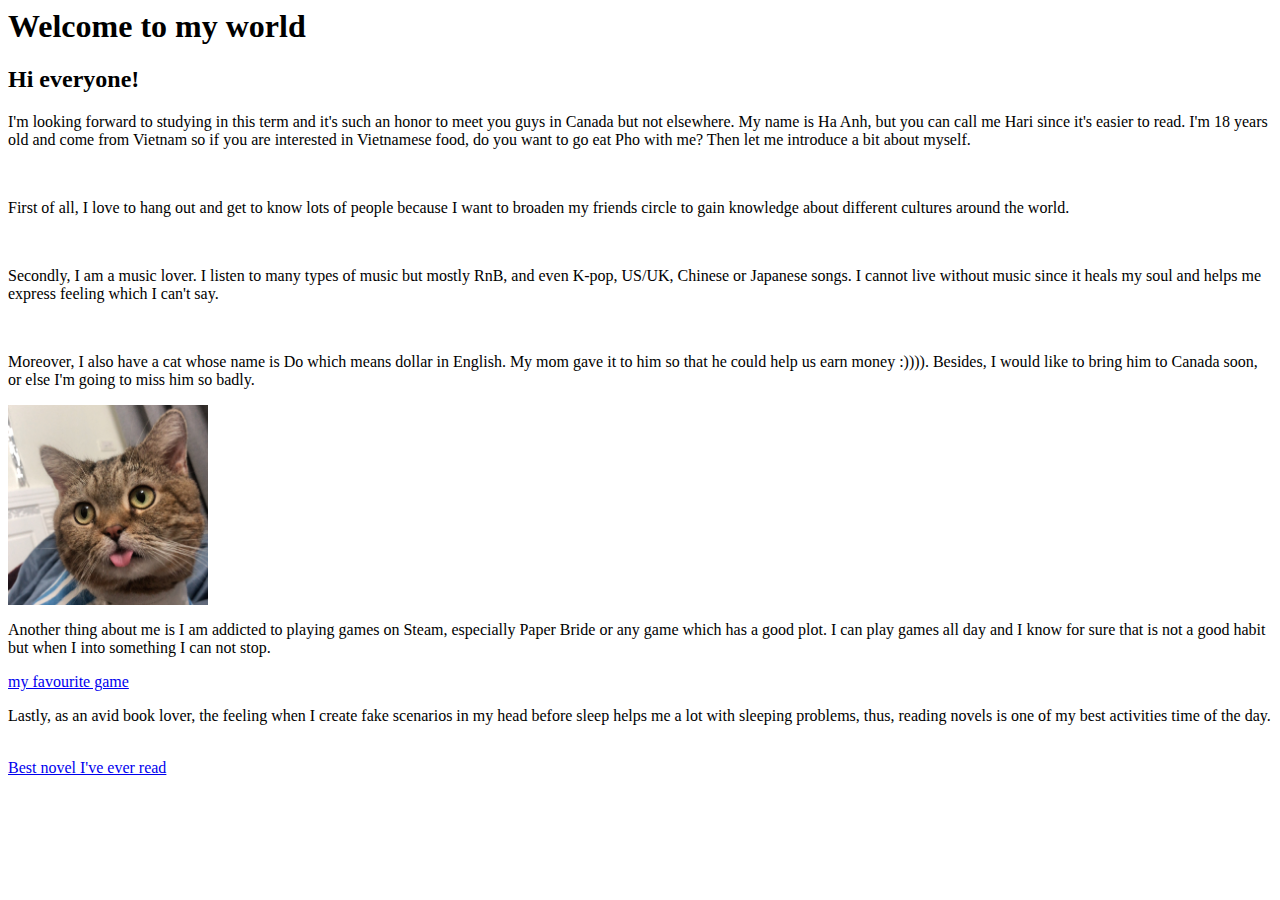
<file: index_hari.html>
<html>
<head>
    <title>Introduction about myself</title>
</head>

<body>
    <h1>Welcome to my world</h1> 
    <h2>Hi everyone!</h2>
    <p> I'm looking forward to studying in this term and it's such an honor to meet you guys in Canada but not elsewhere. My name is Ha Anh, but you can call me Hari since it's easier to read. I'm 18 years old and come from Vietnam so if you are interested in Vietnamese food, do you want to go eat Pho with me? Then let me introduce a bit about myself.</p><br>
    <p>First of all, I love to hang out and get to know lots of people because I want to broaden my friends circle to gain knowledge about different cultures around the world.</p><br>
    <p>Secondly, I am a music lover. I listen to many types of music but mostly RnB, and even K-pop, US/UK, Chinese or Japanese songs. I cannot live without music since it heals my soul and helps me express feeling which I can't say.</p><br>
    <p>Moreover, I also have a cat whose name is Do which means dollar in English. My mom gave it to him so that he could help us earn money :)))). Besides, I would like to bring him to Canada soon, or else I'm going to miss him so badly.</p>
    <img src="img/do.jpeg" alt="I wanna bring him to Canada" width="200" height="200"/>
    <p>Another thing about me is I am addicted to playing games on Steam, especially Paper Bride or any game which has a good plot. I can play games all day and I know for sure that is not a good habit but when I into something I can not stop.</p>
    <a href="https://twitter.com/gamefpscom?ref_src=twsrc%5Egoogle%7Ctwcamp%5Eserp%7Ctwgr%5Eauthor">my favourite game</a>
    <p>Lastly, as an avid book lover, the feeling when I create fake scenarios in my head before sleep helps me a lot with sleeping problems, thus, reading novels is one of my best activities time of the day.</p><br>
    <a href="https://www.novelupdates.com/series/death-is-the-only-ending-for-the-villain/">Best novel I've ever read</a>
</body>
</html>
</file>
